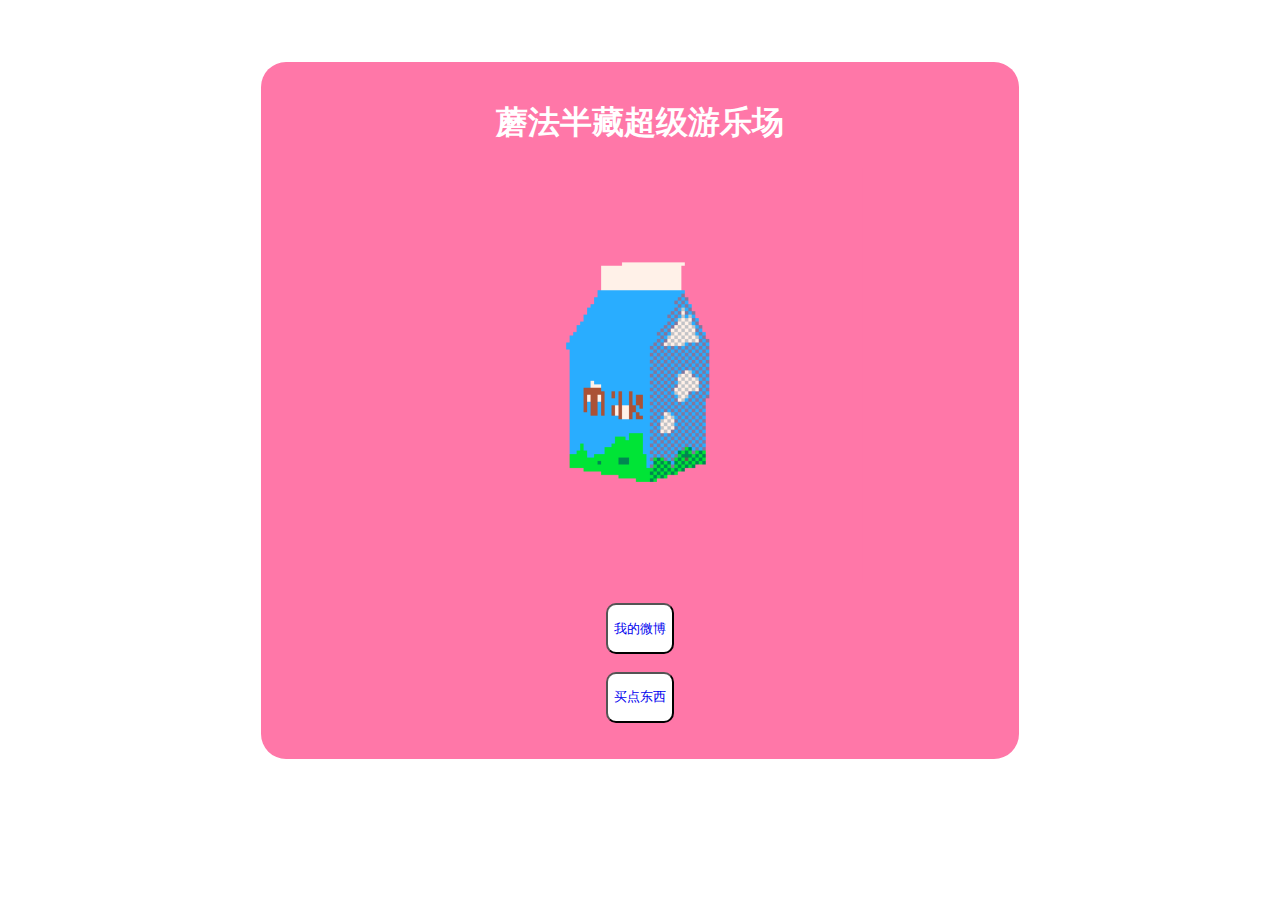
<file: index.html>
<!DOCTYPE html>
<html lang="en">

<head>
    <meta charset="UTF-8">
    <meta http-equiv="X-UA-Compatible" content="IE=edge">
    <meta name="viewport" content="width=device-width, initial-scale=1.0">
    <link rel="stylesheet" href="./css/style.css">
    <title>蘑法半藏超级游乐场</title>

   
    <link rel="icon" href="img/head1.ico" type="image/x-icon"> 
    <link rel="shortcut icon" href="img/head1.ico" type="image/x-icon">
    
</head>
<br>
<br>
<br>
<body>
    <div class="container"> 
       <div class="box1"> 
    
<br>
     <h1 align="center"><span>蘑</span><span>法</span><span>半</span><span>藏</span><span>超</span><span>级</span><span>游</span><span>乐</span><span>场</span></h1>
           
   
   <!-- img -->
    <p style="text-align: center;"><img style="width: 35vw;" src="img/bigmilk.GIF" alt="系统出错了"></p>
       
           

    <center><button><p style="text-align: center;"> <a href="https://weibo.com/u/7473074036" target="_blank">我的微博</a> </p></button></center>
     <br>
    <center><button><p style="text-align: center;"><a href="https://weidian.com/?userid=1725986868&p=iphone&wfr=BuyercopyURL&share_relation=2f86dac93c5ab92b_1402642668_1" target="_blank">买点东西</a></p></button></center>
<br>

<br> 
       
       </div>
    </div>
   

    



</body>
<br>
</html>
</file>
<file: css/style.css>
body{
    background-color: white;
    color: blue;
    font-family: Arial, Helvetica, sans-serif;
    font-size: 16px;

}
.box1 {
    background-color: rgb(255, 119, 168);
    
    border-radius: 25px;

}

.box1 span{
    color: white;

}
    



button{
    background-color: white;
    border-radius: 10px;
}

button:hover{
    background-color: yellow;
}

a{
    text-decoration: none;
}
.container {
    width: 60%;
    margin: auto;
  
}
</file>
